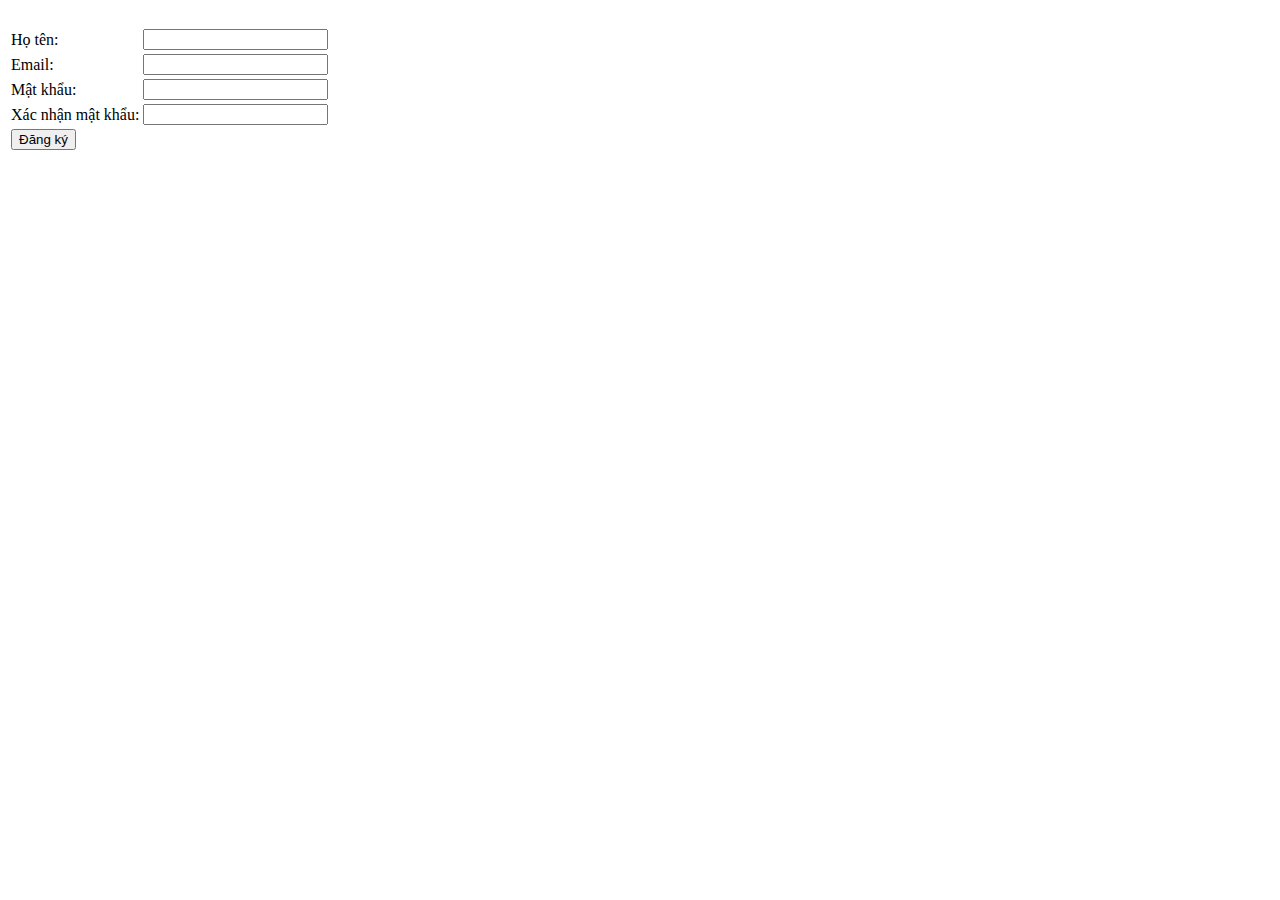
<file: NTT/admin/views/regist.html>
<!-- BEGIN: REGIST-->
    <!-- <head>
        <script src="https://ajax.googleapis.com/ajax/libs/jquery/3.4.1/jquery.min.js"></script>
        <script src="function.js"></script>
    </head> -->
    <body>
        <form method="POST" name="frmRegist">
            <br>
            <table class="form-group register">
                <tr>
                    <td>Họ tên:</td>
                    <td><input type="text" name="txtHoTen" class="form-control" value=""></td>
                </tr>
                <tr>
                    <td>Email:</td>
                    <td><input type="text" name="txtEmail" class="form-control" value=""></td>
                </tr>
                <tr>
                    <td>Mật khẩu:</td>
                    <td><input type="password" name="txtMatkhau" class="form-control" value=""></td>
                </tr>
                <tr>
                    <td>Xác nhận mật khẩu:</td>
                    <td><input type="password" name="txtCMatkhau" class="form-control" value=""></td>
                </tr>
                <tr>
                    <td colspan="2"><input type="submit" value="Đăng ký" id="btnRegister"></td>
                </tr>
            </table>
            <br>   
        </form>
    </body>
<!-- END: REGIST-->
</file>
